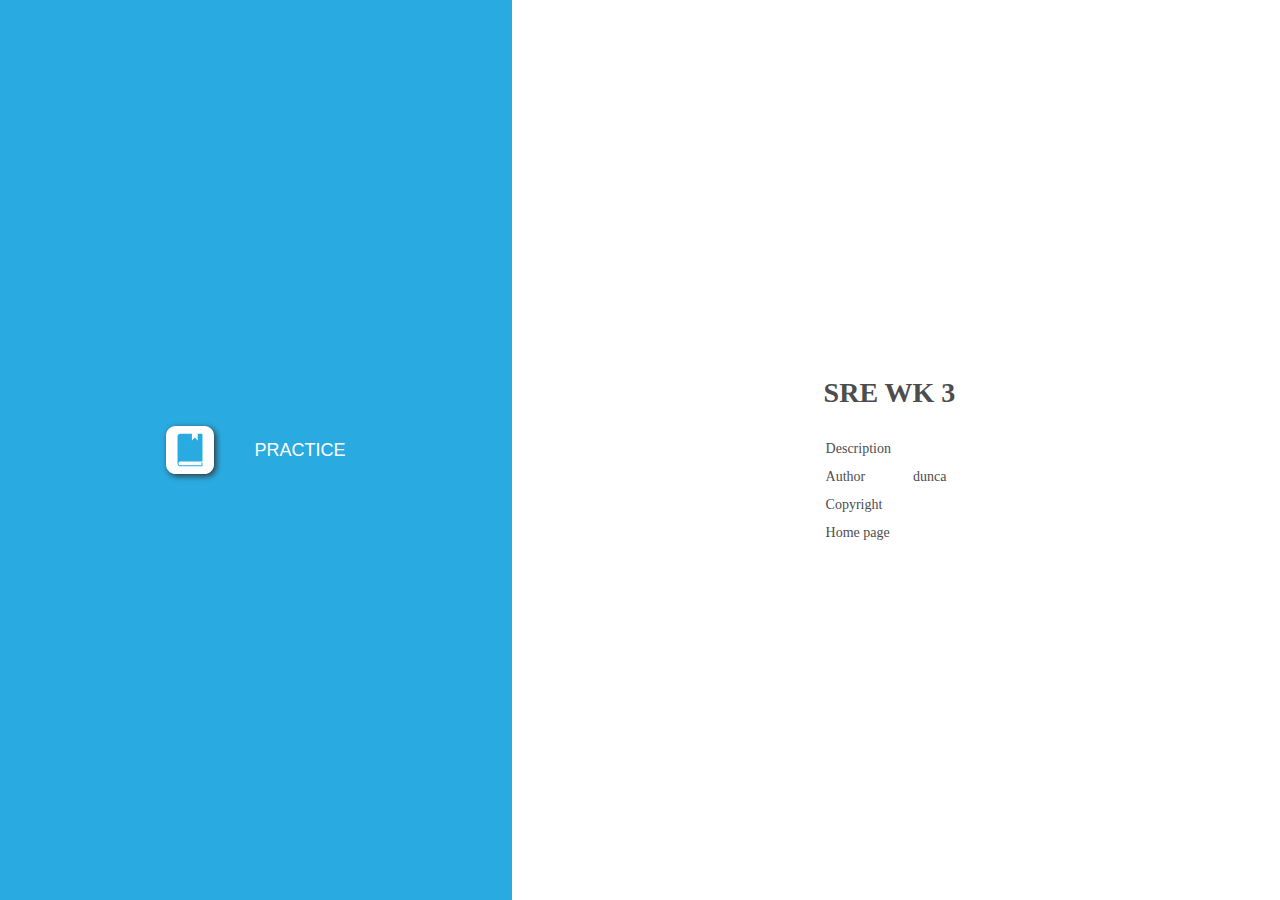
<file: index.html>
﻿<!DOCTYPE html>
<html lang="en-US" dir="ltr">
<head>
	<title>SRE WK 3</title>
	<meta http-equiv="X-UA-Compatible" content="IE=Edge,chrome=1" />
	<meta http-equiv="Content-Type" content="text/html; charset=utf-8"/>
	<meta name="generator" content="ActivePresenter 9.1.3"/>
	<meta name="author" content="dunca" />
	<meta name="copyright" content=" " />
	<meta name="description" content=""/>
	<meta name="viewport" content="initial-scale=1.0">
	<meta name="apple-mobile-web-app-capable" content="yes">

	<style>
		body {
			background-color: #ffffff;
			color: #4d4d4d;
			font-family: "Verdana";
			margin: 0px;
			padding: 0px;
			display: flex;
			flex-direction: row;
			min-height: 100vh;
		}
		.ap-mode-buttons-container {
			background-color: #29abe2;
			min-height: 100%;
			flex: 2;
			display: flex;
			justify-content: center;
			align-items: center;
		}
		.ap-mode-buttons {
			background-color: #29abe2;
			display: flex;
			flex-direction: column;
			align-items: flex-start;
			max-width: 100%;
		}
		.ap-mode-button {
			background-color: transparent;
			color: #ffffff;
			border: none;
			margin: 10px;
			text-transform: uppercase;
			display: flex;
			flex-direction: row;
			align-items: center;
		}
		.ap-project-information-container {
			min-height: 100%;
			flex: 3;
			display: flex;
			justify-content: center;
			align-items: center;
		}
		.ap-project-information {
			font-size: 14px;
		}

		.ap-mode-button svg {
			width: 48px;
			height: 48px;
			margin: 10px 20px 10px 20px;
			display: inline-block;
			filter: drop-shadow(2px 2px 3px #333333);
		}

		.ap-mode-button {
		}

		.ap-mode-button:hover {
			background-color: rgba(255, 255, 255, 0.2);
		}

		.ap-mode-button span {
			margin: 10px 20px 10px 20px;
			font-size: 18px;
		}

		h1 {
			font-size: 28px;
			font-weight: bold;
			margin: 25px 0px 25px 0px;
		}

		.ap-project-information td {
			padding: 5px 20px 5px 0px;
		}

		a:link {color:#4d4d4d; text-decoration:none;}
		a:visited {color:#4d4d4d; text-decoration:none}
		a:active {color:#4d4d4d; text-decoration:none}
		a:hover {color:#4d4d4d; text-decoration:none}
		
		@media (max-width: 1024px) and (orientation: portrait) {
			body {
				flex-direction: column;
			}
			.ap-mode-buttons-container {
				width: 100%;
				flex: 3;
			}
			.ap-project-information-container {
				width: 100%;
				flex: 2;
			}
		}
		
		@media (max-width: 640px) and (max-height: 640px) {
			.ap-mode-button svg {
				width: 32px;
				height: 32px;
			}
			.ap-mode-button span {
				margin: 5px 10px 5px 10px;
				font-size: 14px;
			}
			.ap-project-information {
				font-size: 12px;
			}
		}

	</style>

	<script type="text/javascript">
		var language = {"OpenPrezError":"Could not open presentation.\nError: ","TestIntro":"Choose this mode to do a test","TutorialIntro":"Tutorial mode","Practice":"Practice","PracticeIntro":"Choose this mode to practise more","Tutorial":"Tutorial","Homepage":"Home page","Copyright":"Copyright","DemoIntro":"Play presentation automatically","Test":"Test","Demo":"Demonstration","Author":"Author","Description":"Description"};
		var PlayModes = {
			DEMO: 1,
			TUT: 2,
			PRAC: 4,
			TEST: 8
		};

		var opmodes = 4;
		function openPrez(url, mode) {
			var fullUrl = '' + url;
			try {
				var margin = 40;
				var top = margin,
					left = margin,
					width = screen.availWidth - 2 * margin,
					height = screen.availHeight - 4 * margin;
				var styles = 'top=' + top + ',left=' + left + ',width=' + width + ',height=' + height
					+ ',location=no,toolbar=no,directories=no,status=no,menubar=no,scrollbars=yes,resizable=yes';
				var owin = window.open(encodeURI(fullUrl), '_blank', styles);
				if (owin)
					owin.focus();
			}
			catch (e) {
				alert(language.OpenPrezError + e);
			}
			return false;
		};
		function setElementText(id, text) {
			document.getElementById(id).innerHTML = text;
		}
		function setElementTitle(id, text) {
			document.getElementById(id).setAttribute('title', text);
		}
		function hideElement(id) {
			document.getElementById(id).style.display = 'none';
		}
	</script>
</head>

<body>
	<div class="ap-mode-buttons-container">
		<div class="ap-mode-buttons">
			<button id="ap-mode-demo" class="ap-mode-button" onclick="openPrez('demo.html')">
				<svg version="1.1" id="Layer_1" xmlns="http://www.w3.org/2000/svg" xmlns:xlink="http://www.w3.org/1999/xlink" x="0px" y="0px" viewBox="0 0 50 50" style="enable-background:new 0 0 50 50;" xml:space="preserve">
					<style type="text/css">
						.st0{fill:#FFFFFF;}
						.st1{fill:#29ABE2;}
					</style>
					<path class="st0" d="M40,50H10C4.48,50,0,45.52,0,40l0-30C0,4.48,4.48,0,10,0l30,0c5.52,0,10,4.48,10,10v30C50,45.52,45.52,50,40,50z"/>
					<rect x="8" y="8" transform="matrix(-1.836970e-16 1 -1 -1.836970e-16 50 3.552714e-15)" class="st1" width="34" height="34"/>
					<rect x="14" y="9" transform="matrix(-1.836970e-16 1 -1 -1.836970e-16 50 3.552714e-15)" class="st0" width="22" height="32"/>
					<rect x="35" y="9" transform="matrix(-1.836970e-16 1 -1 -1.836970e-16 48 -26)" class="st0" width="4" height="4"/>
					<rect x="35" y="37" transform="matrix(-1.836970e-16 1 -1 -1.836970e-16 76 2)" class="st0" width="4" height="4"/>
					<rect x="27" y="9" transform="matrix(-1.836970e-16 1 -1 -1.836970e-16 40 -18)" class="st0" width="4" height="4"/>
					<rect x="27" y="37" transform="matrix(-1.836970e-16 1 -1 -1.836970e-16 68 10)" class="st0" width="4" height="4"/>
					<rect x="19" y="9" transform="matrix(-1.836970e-16 1 -1 -1.836970e-16 32 -10)" class="st0" width="4" height="4"/>
					<rect x="19" y="37" transform="matrix(-1.836970e-16 1 -1 -1.836970e-16 60 18)" class="st0" width="4" height="4"/>
					<rect x="11" y="9" transform="matrix(-1.836970e-16 1 -1 -1.836970e-16 24 -2)" class="st0" width="4" height="4"/>
					<rect x="11" y="37" transform="matrix(-1.836970e-16 1 -1 -1.836970e-16 52 26)" class="st0" width="4" height="4"/>
					<polygon class="st1" points="22,21 29,25 22,29 "/>
				</svg>

				<span id="ap-label-mode-demo">Demonstration</span>
			</button>
			<button id="ap-mode-tutorial" class="ap-mode-button" onclick="openPrez('tutorial.html')">
				<svg version="1.1" id="Layer_1" xmlns="http://www.w3.org/2000/svg" xmlns:xlink="http://www.w3.org/1999/xlink" x="0px" y="0px" viewBox="0 0 50 50" style="enable-background:new 0 0 50 50;" xml:space="preserve">
				<style type="text/css">
					.st0{fill:#FFFFFF;}
					.st1{fill:#29ABE2;}
				</style>
				<path class="st0" d="M40,50H10C4.48,50,0,45.52,0,40l0-30C0,4.48,4.48,0,10,0l30,0c5.52,0,10,4.48,10,10v30C50,45.52,45.52,50,40,50z"/>
				<rect x="11.5" y="4.5" transform="matrix(-1.836970e-16 1 -1 -1.836970e-16 46.5 -3.5)" class="st1" width="27" height="34"/>
				<path class="st1" d="M42,39H23.45c-0.23-1.14-1.24-2-2.45-2s-2.22,0.86-2.45,2H8v1h10.55c0.23,1.14,1.24,2,2.45,2s2.22-0.86,2.45-2 H42V39z"/>
				<rect x="14" y="4" transform="matrix(-1.836970e-16 1 -1 -1.836970e-16 45 -5)" class="st0" width="22" height="32"/>
				<path class="st1" d="M17.5,19L17.5,19c-1.93,0-3.5-1.57-3.5-3.5v0c0-1.93,1.57-3.5,3.5-3.5h0c1.93,0,3.5,1.57,3.5,3.5v0 C21,17.43,19.43,19,17.5,19z"/>
				<path class="st1" d="M12,29c0-4.97,2.46-9,5.5-9s5.5,4.03,5.5,9H12z"/>
				</svg>

				<span id="ap-label-mode-tutorial">Tutorial</span>
			</button>
			<button id="ap-mode-practice" class="ap-mode-button" onclick="openPrez('practice.html')">
				<svg version="1.1" id="Layer_1" xmlns="http://www.w3.org/2000/svg" xmlns:xlink="http://www.w3.org/1999/xlink" x="0px" y="0px" viewBox="0 0 50 50" style="enable-background:new 0 0 50 50;" xml:space="preserve">
				<style type="text/css">
					.st0{fill:#FFFFFF;}
					.st1{fill:#29ABE2;}
				</style>
				<path class="st0" d="M40,50H10C4.48,50,0,45.52,0,40l0-30C0,4.48,4.48,0,10,0l30,0c5.52,0,10,4.48,10,10v30C50,45.52,45.52,50,40,50z"/>
				<path class="st1" d="M15.08,37H38V9c0-0.55-0.45-1-1-1h-4v7l-3-3l-3,3V8H15c-1.66,0-3,1.34-3,3v28c0,1.66,1.34,3,3,3h22h1v-1v-3h-1 v3H15.08C13.93,41,13,40.1,13,39C13,37.9,13.93,37,15.08,37z"/>
				</svg>

				<span id="ap-label-mode-practice">Practice</span>
			</button>
			<button id="ap-mode-test" class="ap-mode-button" onclick="openPrez('test.html')">
				<svg version="1.1" id="Layer_1" xmlns="http://www.w3.org/2000/svg" xmlns:xlink="http://www.w3.org/1999/xlink" x="0px" y="0px" viewBox="0 0 50 50" style="enable-background:new 0 0 50 50;" xml:space="preserve">
					<style type="text/css">
						.st0{fill:#FFFFFF;}
						.st1{fill:#29ABE2;}
					</style>
					<path class="st0" d="M40,50H10C4.48,50,0,45.52,0,40l0-30C0,4.48,4.48,0,10,0l30,0c5.52,0,10,4.48,10,10v30C50,45.52,45.52,50,40,50z"/>
					<path class="st1" d="M10,26L10,26c0-6.63,5.37-12,12-12h0c6.63,0,12,5.37,12,12v0c0,6.63-5.37,12-12,12h0C15.37,38,10,32.63,10,26z"/>
					<path class="st1" d="M41.71,13.71l-1.41-1.41l-7.83,7.83c0.35,0.62,0.64,1.27,0.87,1.95L41.71,13.71z"/>
					<path class="st0" d="M17.71,21.29l-1.41,1.41l8.21,8.21l8.83-8.83c-0.24-0.68-0.53-1.34-0.87-1.95l-7.96,7.96L17.71,21.29z"/>
				</svg>

				<span id="ap-label-mode-test">Test</span>
			</button>
		</div>
	</div>

	<div class="ap-project-information-container">
		<div class="ap-project-information">
			<h1>SRE WK 3</h1>
			<table>
				<tr>
					<td id="ap-label-description">Description</td>
					<td></td>
				</tr>
				<tr>
					<td id="ap-label-author">Author</td>
					<td>dunca</td>
				</tr>
				<tr>
					<td id="ap-label-copyright">Copyright</td>
					<td></td>
				</tr>
				<tr>
					<td id="ap-label-homepage">Homepage</td>
					<td><a href="" target="_blank"></a></td>
				</tr>
			</table>
		</div>
	</div>

	<script>
		if (language) {
			setElementText("ap-label-mode-demo", language.Demo);
			setElementText("ap-label-mode-tutorial", language.Tutorial);
			setElementText("ap-label-mode-practice", language.Practice);
			setElementText("ap-label-mode-test", language.Test);

			setElementTitle("ap-mode-demo", language.DemoIntro);
			setElementTitle("ap-mode-tutorial", language.TutorialIntro);
			setElementTitle("ap-mode-practice", language.PracticeIntro);
			setElementTitle("ap-mode-test", language.TestIntro);

			setElementText("ap-label-description", language.Description);
			setElementText("ap-label-author", language.Author);
			setElementText("ap-label-copyright", language.Copyright);
			setElementText("ap-label-homepage", language.Homepage);
		}

		if (opmodes){
			if ((PlayModes.DEMO & opmodes) != PlayModes.DEMO)
				hideElement("ap-mode-demo");
			if ((PlayModes.TUT & opmodes) != PlayModes.TUT)
				hideElement("ap-mode-tutorial");
			if ((PlayModes.PRAC & opmodes) != PlayModes.PRAC)
				hideElement("ap-mode-practice");
			if ((PlayModes.TEST & opmodes) != PlayModes.TEST)
				hideElement("ap-mode-test");
		}
	</script>
</body>
</html>
</file>
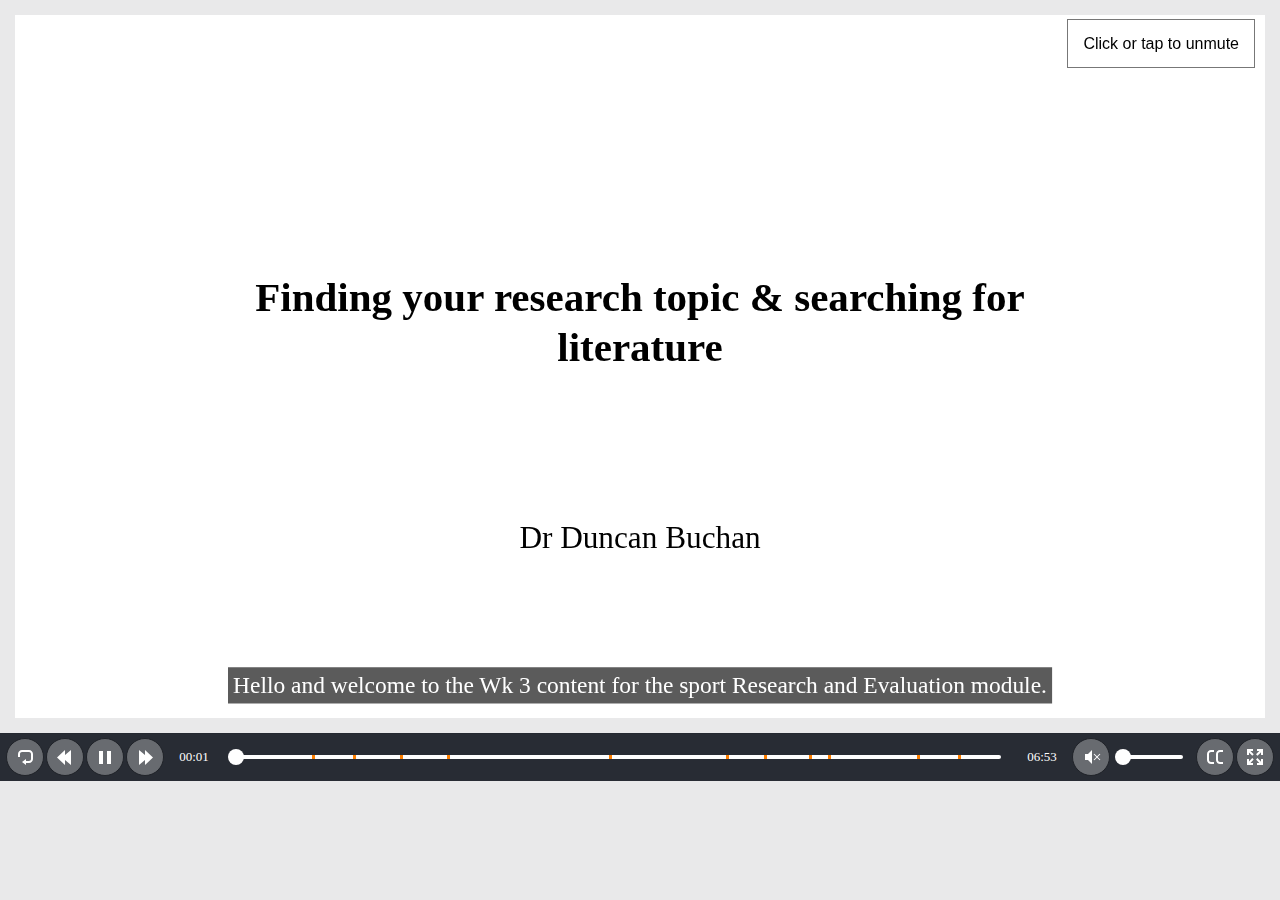
<file: practice.html>
﻿<!DOCTYPE html>
<html lang="en-US" dir="ltr">
<head>
	<title>SRE WK 3</title>
	<meta http-equiv="X-UA-Compatible" content="IE=Edge,chrome=1" />
	<meta http-equiv="Content-Type" content="text/html; charset=utf-8"/>
	<meta name="generator" content="ActivePresenter 9.1.3"/>
	<meta name="author" content="dunca" />
	<meta name="description" content=""/>
	<meta name="copyright" content=" " />
	<meta name="viewport" content="initial-scale=1.0">
	<meta name="apple-mobile-web-app-capable" content="yes">
	<style>
		html {
			height: 100%;
		}
		body {
			height: 100%;
			margin: 0;
			padding: 0;
		}
		.ap-prez-container {
			position: relative;
			height: 100%;
			overflow: hidden;
			outline: none;
		}
	</style>
	<link rel="stylesheet" type="text/css" href="player/rlplayer.css" />
	<script type="text/javascript" src="player/rlplayer.js"></script>
	<script type="text/javascript" src="player/rlplayer.lang.en-US.js"></script>
	
	
	
	
	

</head>
<body>
	<div id="Mri1xCdH" class="ap-prez-container" lang="en-US" dir="ltr">
		<script type="text/javascript">
			AtomiAP.open("rlprez.js", "Mri1xCdH", {
				playMode: "Practice",
				preloader: {zIndex: 2,diameter: 60,density: 9,range: 1000,speed: 1,color:'#2090E6',shape:'oval'}
			});
		</script>
	</div>
</body>
</html>
</file>
